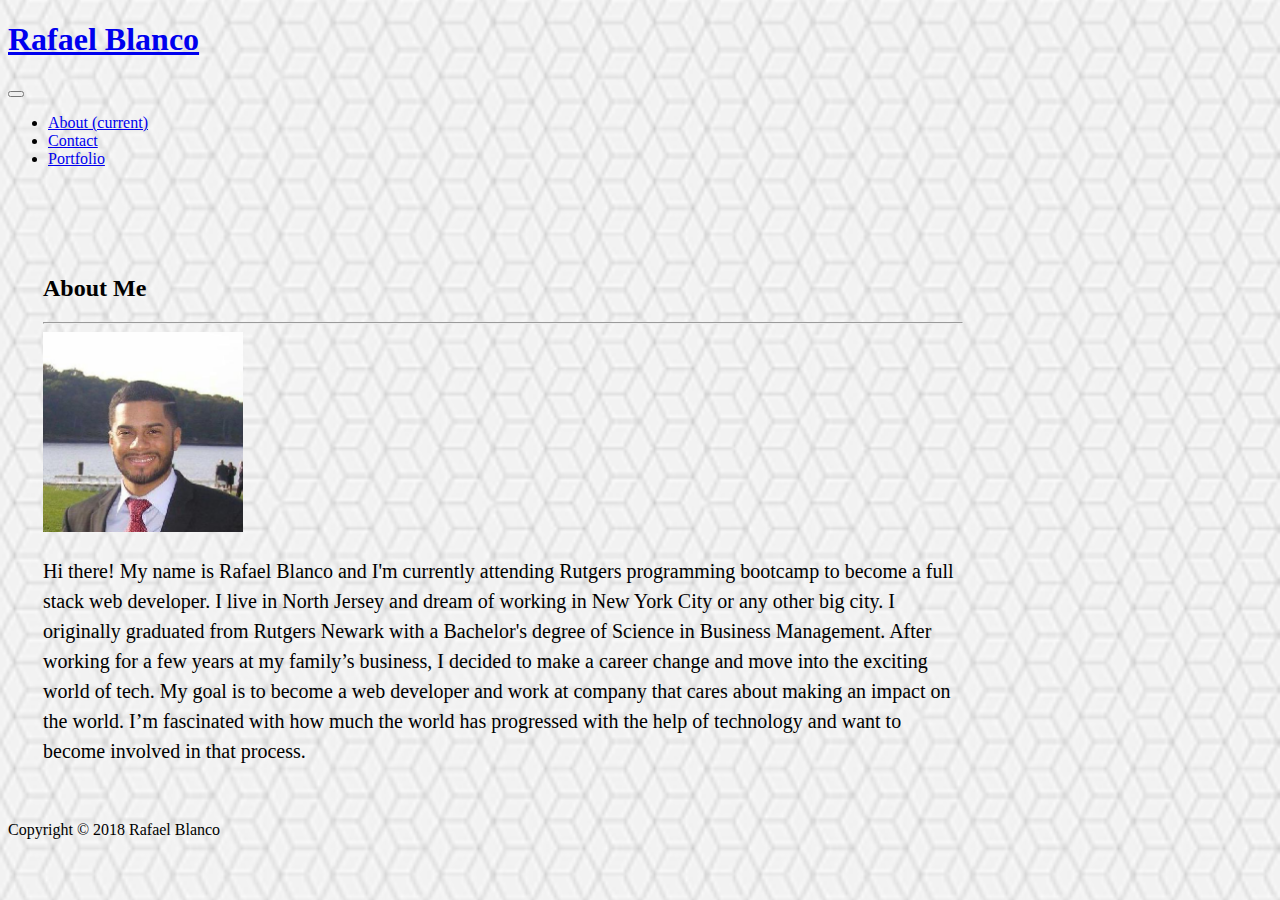
<file: index.html>
<!DOCTYPE html>
<html>

<head>
    <meta charset="utf-8" />
    <meta http-equiv="X-UA-Compatible" content="IE=edge">
    <title>Bootstrap Portfolio</title>
    <meta name="viewport" content="width=device-width, initial-scale=1">
    <link rel="stylesheet" href="https://stackpath.bootstrapcdn.com/bootstrap/4.1.3/css/bootstrap.min.css" integrity="sha384-MCw98/SFnGE8fJT3GXwEOngsV7Zt27NXFoaoApmYm81iuXoPkFOJwJ8ERdknLPMO"
        crossorigin="anonymous">
    <script src="https://code.jquery.com/jquery-3.3.1.slim.min.js" integrity="sha384-q8i/X+965DzO0rT7abK41JStQIAqVgRVzpbzo5smXKp4YfRvH+8abtTE1Pi6jizo"
        crossorigin="anonymous"></script>
    <script src="https://cdnjs.cloudflare.com/ajax/libs/popper.js/1.14.3/umd/popper.min.js" integrity="sha384-ZMP7rVo3mIykV+2+9J3UJ46jBk0WLaUAdn689aCwoqbBJiSnjAK/l8WvCWPIPm49"
        crossorigin="anonymous"></script>
    <script src="https://stackpath.bootstrapcdn.com/bootstrap/4.1.3/js/bootstrap.min.js" integrity="sha384-ChfqqxuZUCnJSK3+MXmPNIyE6ZbWh2IMqE241rYiqJxyMiZ6OW/JmZQ5stwEULTy"
        crossorigin="anonymous"></script>
    <link rel="stylesheet" type="text/css" media="screen" href="assets/css/style.css" />

</head>

<body>
    <!--Header-->
    <nav class="navbar navbar-expand-lg navbar-light bg-light py-0 border-bottom border-dark">
        <div class="container mx-auto d-sm-flex d-block flex-sm-nowrap">
            <a class="navbar-brand py-3" href="#"><h1>Rafael Blanco</h1></a>
            <button class="navbar-toggler" type="button" data-toggle="collapse" data-target="#navbarNav" aria-controls="navbarNav"
                aria-expanded="false" aria-label="Toggle navigation">
                <span class="navbar-toggler-icon"></span>
            </button>
            <div class="collapse navbar-collapse" id="navbarNav">
                <ul class="navbar-nav ml-auto">
                    <li class="nav-item active">
                        <a class="nav-link" href="index.html">About <span class="sr-only">(current)</span></a>
                    </li>
                    <li class="nav-item">
                        <a class="nav-link" href="contact.html">Contact</a>
                    </li>
                    <li class="nav-item">
                        <a class="nav-link" href="portfolio.html">Portfolio</a>
                    </li>
                </ul>
            </div>
        </div>
    </nav>

    <br>
    <br>

    <!--About Me-->
    <main>
        <div class="container">
            <div class="row">
                <div class="col-md-12 bg-light main-info">
                    <h2>About Me</h2>
                    <hr>
                    <div class="row">
                        <img class="col-md-4 img-fluid"  src="assets/images/my_picture.jpeg">
                        
                        <div class="col-md-8" id="about-text">
                            <p>Hi there! My name is Rafael Blanco and I'm currently attending Rutgers programming bootcamp to become a full stack web developer. I live in North Jersey and dream of working in New York City or any other big city. I originally graduated from Rutgers Newark with a Bachelor's degree of Science in Business Management. After working for a few years at my family’s business, I decided to make a career change and move into the exciting world of tech. My goal is to become a web developer and work at company that cares about making an impact on the world. I’m fascinated with how much the world has progressed with the help of technology and want to become involved in that process.</p>
                        </div>
                    </div>
                </div>
            </div>
        </div>
    </main>

    <!--Footer-->
    <footer class="footer fixed-bottom bg-dark py-3 border-top border-info">
        <div class="text-center text-white">
            <span>Copyright &copy; 2018 Rafael Blanco </span>
        </div>
    </footer>

</body>

</html>
</file>
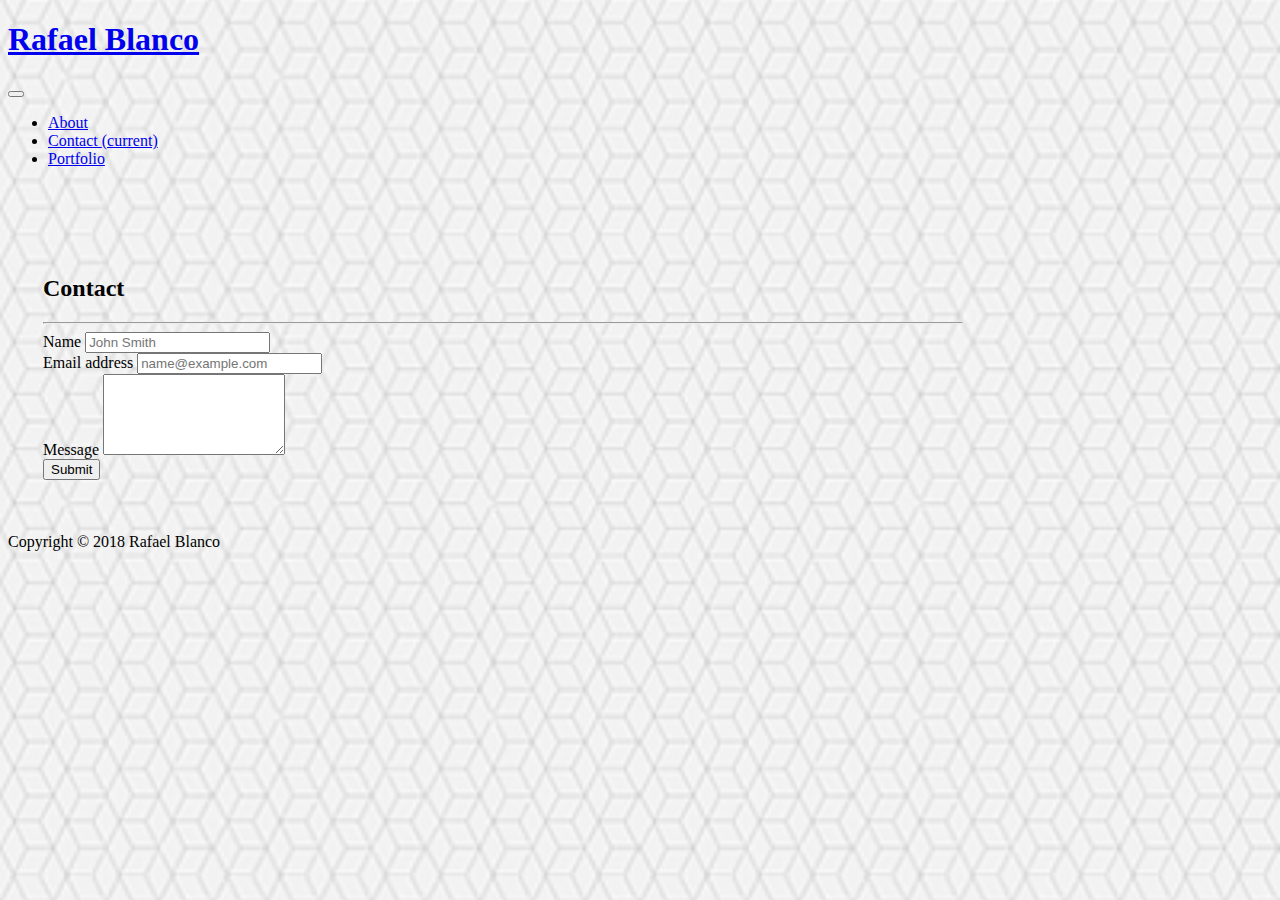
<file: contact.html>
<!DOCTYPE html>
<html>

<head>
    <meta charset="utf-8" />
    <meta http-equiv="X-UA-Compatible" content="IE=edge">
    <title>Bootstrap Portfolio</title>
    <meta name="viewport" content="width=device-width, initial-scale=1">
    <link rel="stylesheet" href="https://stackpath.bootstrapcdn.com/bootstrap/4.1.3/css/bootstrap.min.css" integrity="sha384-MCw98/SFnGE8fJT3GXwEOngsV7Zt27NXFoaoApmYm81iuXoPkFOJwJ8ERdknLPMO"
        crossorigin="anonymous">
    <script src="https://code.jquery.com/jquery-3.3.1.slim.min.js" integrity="sha384-q8i/X+965DzO0rT7abK41JStQIAqVgRVzpbzo5smXKp4YfRvH+8abtTE1Pi6jizo"
        crossorigin="anonymous"></script>
    <script src="https://cdnjs.cloudflare.com/ajax/libs/popper.js/1.14.3/umd/popper.min.js" integrity="sha384-ZMP7rVo3mIykV+2+9J3UJ46jBk0WLaUAdn689aCwoqbBJiSnjAK/l8WvCWPIPm49"
        crossorigin="anonymous"></script>
    <script src="https://stackpath.bootstrapcdn.com/bootstrap/4.1.3/js/bootstrap.min.js" integrity="sha384-ChfqqxuZUCnJSK3+MXmPNIyE6ZbWh2IMqE241rYiqJxyMiZ6OW/JmZQ5stwEULTy"
        crossorigin="anonymous"></script>
    <link rel="stylesheet" type="text/css" media="screen" href="assets/css/style.css" />

</head>

<body>
    <!--Header-->
    <nav class="navbar navbar-expand-lg navbar-light bg-light py-0 border-bottom border-dark">
        <div class="container mx-auto d-sm-flex d-block flex-sm-nowrap">
            <a class="navbar-brand py-3" href="#">
                <h1>Rafael Blanco</h1>
            </a>
            <button class="navbar-toggler" type="button" data-toggle="collapse" data-target="#navbarNav" aria-controls="navbarNav"
                aria-expanded="false" aria-label="Toggle navigation">
                <span class="navbar-toggler-icon"></span>
            </button>
            <div class="collapse navbar-collapse" id="navbarNav">
                <ul class="navbar-nav ml-auto">
                    <li class="nav-item">
                        <a class="nav-link" href="index.html">About</a>
                    </li>
                    <li class="nav-item active">
                        <a class="nav-link" href="contact.html">Contact <span class="sr-only">(current)</span></a>
                    </li>
                    <li class="nav-item">
                        <a class="nav-link" href="portfolio.html">Portfolio</a>
                    </li>
                </ul>
            </div>
        </div>
    </nav>

    <br>
    <br>

    <!--Contact-->
    <main>
        <div class="container" >
            <div class="row">
                <div class="col-md-12 bg-light main-info">
                    <h2>Contact</h2>
                    <hr>
                    <div class="row">
                        <div class="col-md-1"></div>
                        <form class="col-md-10">
                            <div class="form-group">
                                <label>Name</label>
                                <input type="text" class="form-control" placeholder="John Smith">
                            </div>
                            <div class="form-group">
                                <label>Email address</label>
                                <input type="email" class="form-control" placeholder="name@example.com">
                            </div>
                            <div class="form-group">
                                <label>Message</label>
                                <textarea class="form-control"rows="5"></textarea>
                            </div>
                            <button type="submit" class="btn btn-primary">Submit</button>   
                        </form>
                        <br>
                    </div>
                </div>
            </div>
        </div>
    </main>

    <!--Footer-->
    <footer class="footer fixed-bottom bg-dark py-3 border-top border-info">
        <div class="text-center text-white">
            <span>Copyright &copy; 2018 Rafael Blanco </span>
        </div>
    </footer>

</body>

</html>
</file>
<file: assets/css/style.css>
body {
    background: url('../images/background_image.png') no-repeat center center fixed; 
    background-size: cover;
}

.container {
    max-width: 960px;
} 

.img-fluid {
    max-width: 200px;
    height: 200px;
}
main{
    padding:15px;
}
.main-info {
    padding: 20px;
}
#about-text {
    font-size: 20px;
    line-height: 1.5;
}
</file>
